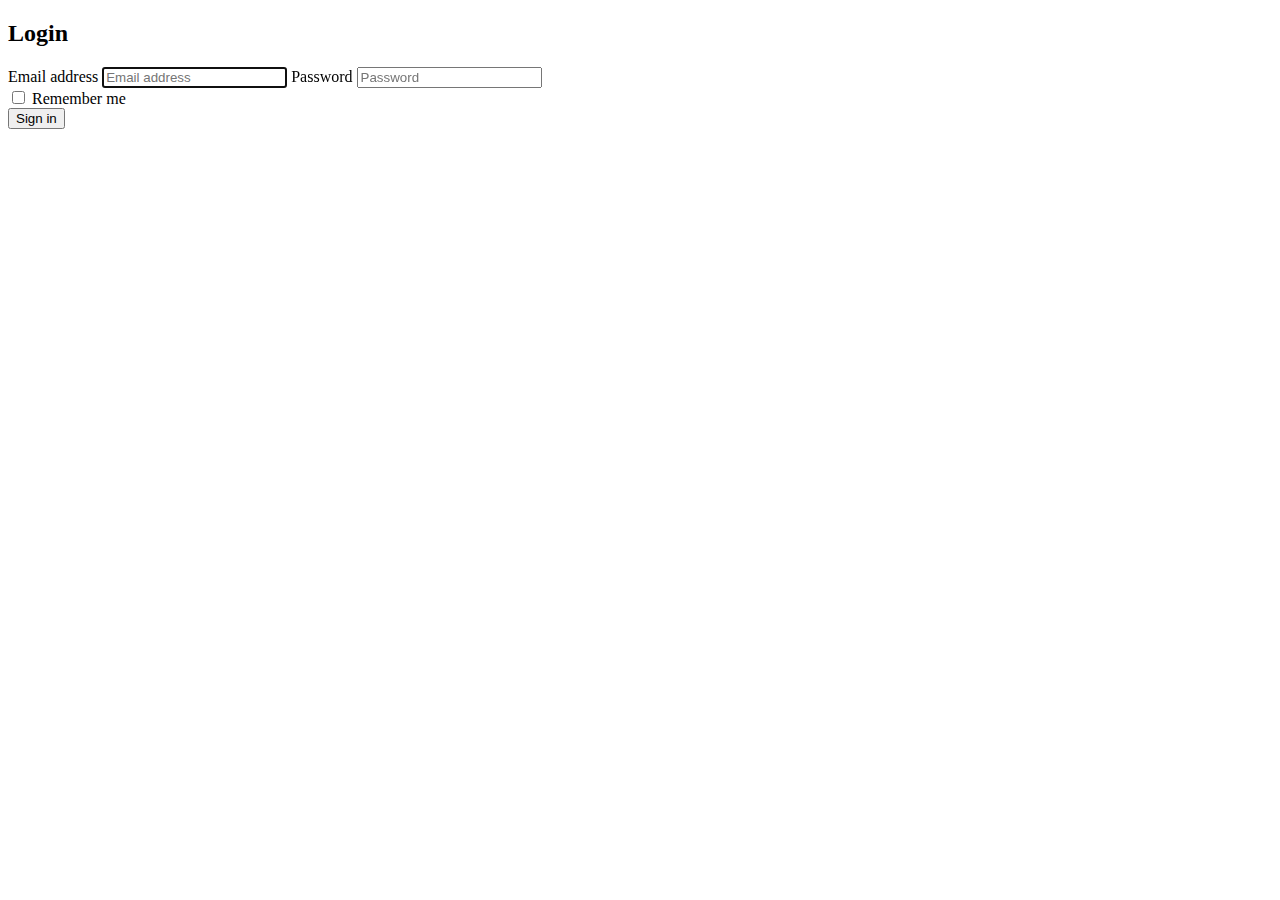
<file: nice-bbs-web/target/classes/templates/login/index.html>
<!DOCTYPE html>
<html lang="en"
      xmlns="http://www.w3.org/1999/xhtml"
      xmlns:th="http://www.thymeleaf.org">
<head>
    <meta charset="UTF-8">
    <title>登录页面</title>
    <link rel="stylesheet" th:href="@{/css/bootstrap.min.css}">
    <link rel="stylesheet" th:href="@{/css/loginAndRegister/input.css}">
    <link rel="stylesheet" th:href="@{/css/loginAndRegister/form.css}">
    <script rel="script" type="javascript" th:src="@{/js/jquery-3.4.1.min.js}" ></script>
    <script rel="script" type="javascript" th:src="@{/js/bootstrap.min.js}" ></script>
</head>
<body>
<div class="container">
    <form class="form-signin">
        <h2 class="form-signin-heading">Login</h2>
        <label for="inputEmail" class="sr-only">Email address</label>
        <input type="email" id="inputEmail" class="form-control" placeholder="Email address" required autofocus>
        <label for="inputPassword" class="sr-only">Password</label>
        <input type="password" id="inputPassword" class="form-control" placeholder="Password" required>
        <div class="checkbox">
            <label>
                <input type="checkbox" value="remember-me"> Remember me
            </label>
        </div>
        <button class="btn btn-lg btn-primary btn-block" type="submit">Sign in</button>
    </form>
</div> <!-- /container -->
</body>
</html>
</file>
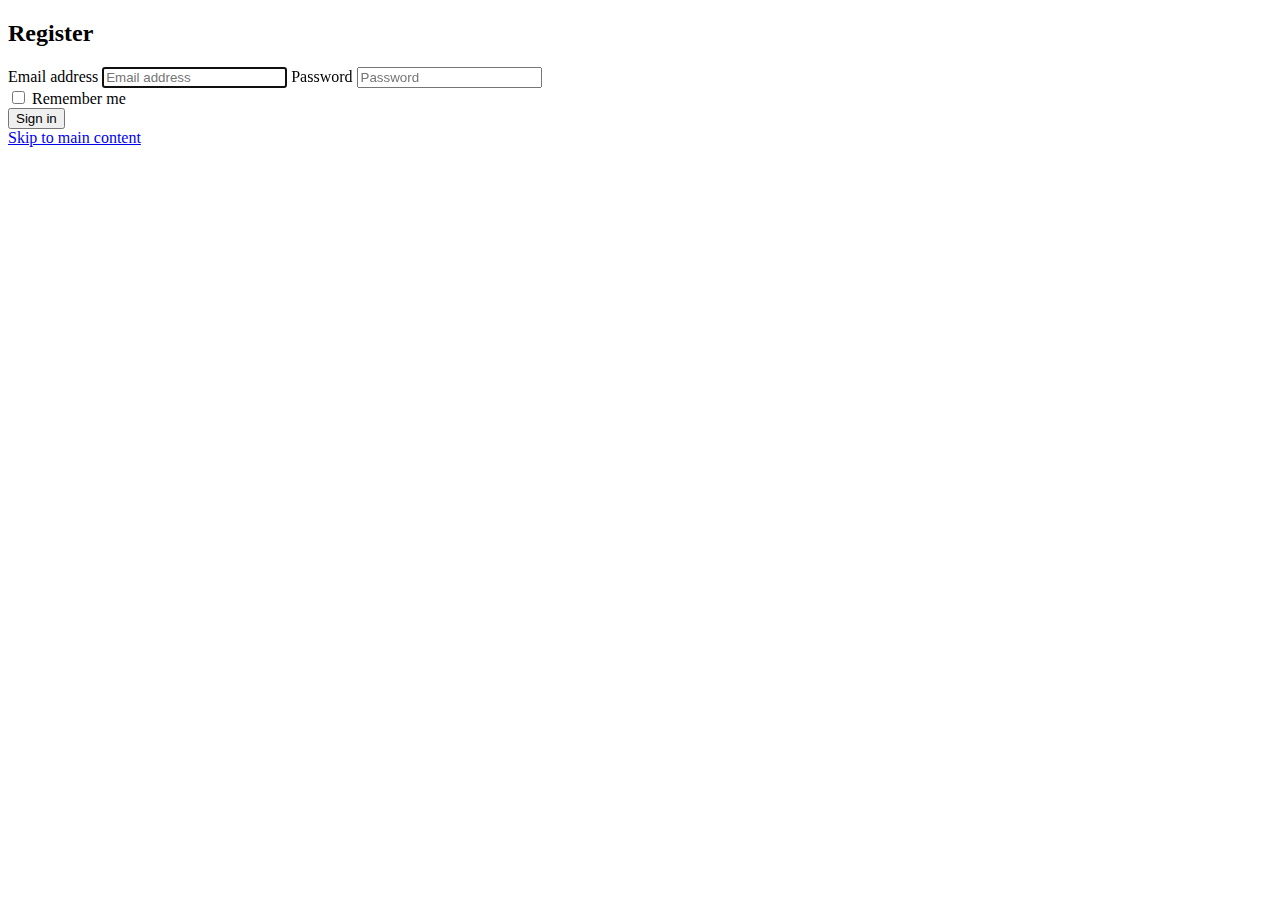
<file: nice-bbs-web/target/classes/templates/register/index.html>
<!DOCTYPE html>
<html lang="en"
      xmlns="http://www.w3.org/1999/xhtml"
      xmlns:th="http://www.thymeleaf.org">
<head>
    <meta charset="UTF-8">
    <title>注册页面</title>
    <link rel="stylesheet" th:href="@{/css/bootstrap.min.css}">
    <link rel="stylesheet" th:href="@{/css/loginAndRegister/input.css}">
    <link rel="stylesheet" th:href="@{/css/loginAndRegister/form.css}">
    <script rel="script" type="javascript" th:src="@{/js/jquery-3.4.1.min.js}" ></script>
    <script rel="script" type="javascript" th:src="@{/js/bootstrap.min.js}" ></script>
</head>
<body>
<div class="container">
    <form class="form-signin">
        <h2 class="form-signin-heading">Register</h2>
        <label for="inputEmail" class="sr-only">Email address</label>
        <input type="email" id="inputEmail" class="form-control" placeholder="Email address" required autofocus>
        <label for="inputPassword" class="sr-only">Password</label>
        <input type="password" id="inputPassword" class="form-control" placeholder="Password" required>
        <div class="checkbox">
            <label>
                <input type="checkbox" value="remember-me"> Remember me
            </label>
        </div>
        <button class="btn btn-lg btn-primary btn-block" type="submit">Sign in</button>
    </form>
</div> <!-- /container -->
<a class="sr-only sr-only-focusable" href="#content">Skip to main content</a>
</body>
</html>
</file>
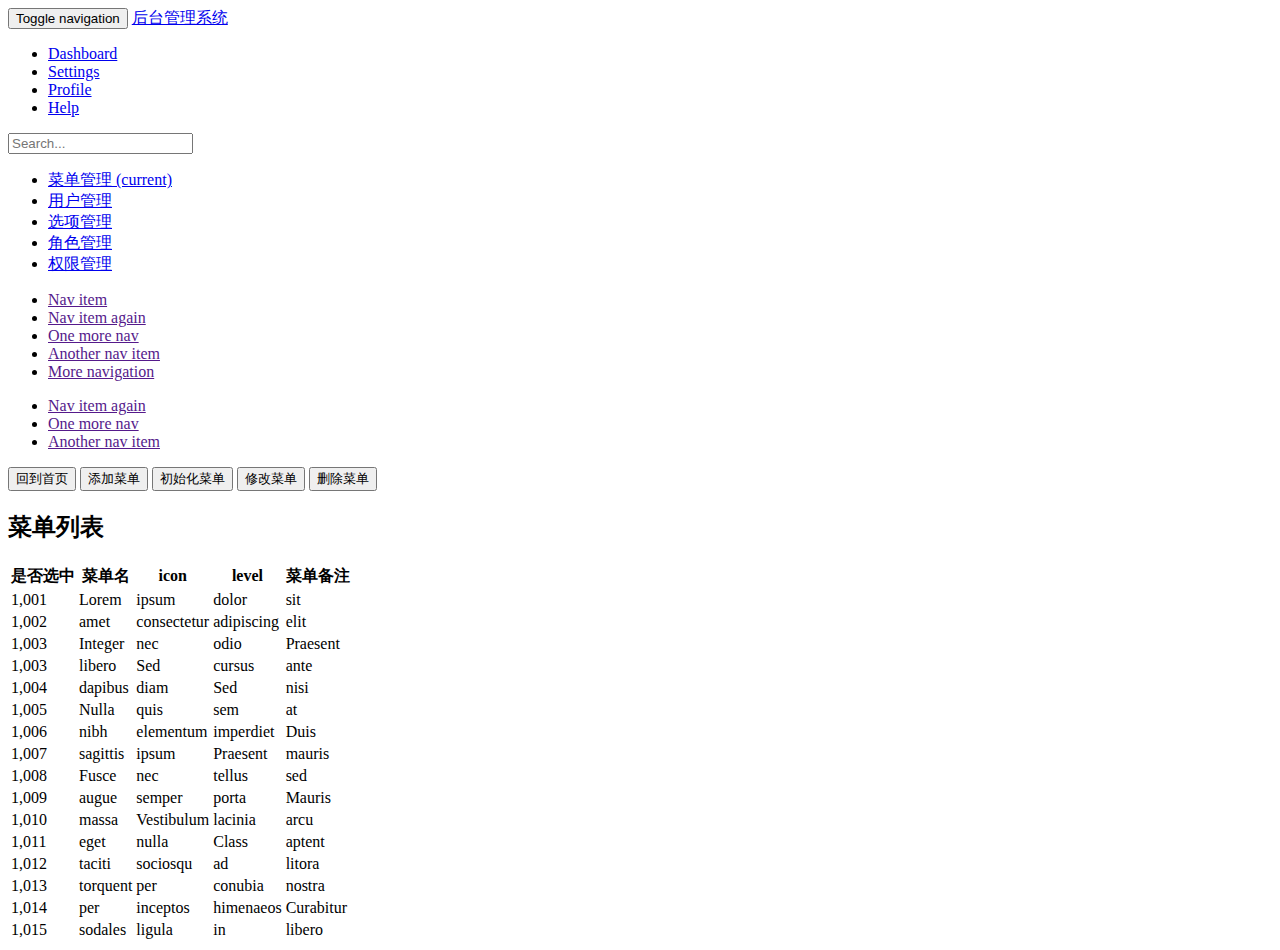
<file: nice-bbs-web/target/classes/templates/shiro/default.html>
<!DOCTYPE html>
<html lang="en"
      xmlns="http://www.w3.org/1999/xhtml"
      xmlns:th="http://www.thymeleaf.org">
<head>
    <meta charset="UTF-8">
    <title>后台管理系统</title>
    <link rel="stylesheet" th:href="@{/css/bootstrap.min.css}">
    <link rel="stylesheet" th:href="@{/css/dashboard/dashboard.css}">
</head>
<body>
<nav class="navbar navbar-inverse navbar-fixed-top">
    <div class="container-fluid">
        <div class="navbar-header">
            <button type="button" class="navbar-toggle collapsed" data-toggle="collapse" data-target="#navbar" aria-expanded="false" aria-controls="navbar">
                <span class="sr-only">Toggle navigation</span>
                <span class="icon-bar"></span>
                <span class="icon-bar"></span>
                <span class="icon-bar"></span>
            </button>
            <a class="navbar-brand" href="#">后台管理系统</a>
        </div>
        <div id="navbar" class="navbar-collapse collapse">
            <ul class="nav navbar-nav navbar-right">
                <li><a href="#">Dashboard</a></li>
                <li><a href="#">Settings</a></li>
                <li><a href="#">Profile</a></li>
                <li><a href="#">Help</a></li>
            </ul>
            <form class="navbar-form navbar-right">
                <input type="text" class="form-control" placeholder="Search...">
            </form>
        </div>
    </div>
</nav>

<div class="container-fluid">
    <div class="row">
        <div class="col-sm-3 col-md-2 sidebar">
            <ul class="nav nav-sidebar">
                <li class="active"><a href="#">菜单管理 <span class="sr-only">(current)</span></a></li>
                <li><a href="#">用户管理</a></li>
                <li><a href="#">选项管理</a></li>
                <li><a href="#">角色管理</a></li>
                <li><a href="#">权限管理</a></li>
            </ul>

            <ul class="nav nav-sidebar">
                <li><a href="">Nav item</a></li>
                <li><a href="">Nav item again</a></li>
                <li><a href="">One more nav</a></li>
                <li><a href="">Another nav item</a></li>
                <li><a href="">More navigation</a></li>
            </ul>
            <ul class="nav nav-sidebar">
                <li><a href="">Nav item again</a></li>
                <li><a href="">One more nav</a></li>
                <li><a href="">Another nav item</a></li>
            </ul>
        </div>
        <div class="col-sm-9 col-sm-offset-3 col-md-10 col-md-offset-2 main">
            <!-- Provides extra visual weight and identifies the primary action in a set of buttons -->
            <button type="button" class="btn btn-primary">回到首页</button>

            <!-- Indicates a successful or positive action -->
            <button type="button" class="btn btn-success">添加菜单</button>

            <!-- Contextual button for informational alert messages -->
            <button type="button" class="btn btn-info">初始化菜单</button>

            <!-- Indicates caution should be taken with this action -->
            <button type="button" class="btn btn-warning">修改菜单</button>

            <!-- Indicates a dangerous or potentially negative action -->
            <button type="button" class="btn btn-danger">删除菜单</button>

            <!-- Deemphasize a button by making it look like a link while maintaining button behavior -->
<!--            <button type="button" class="btn btn-link">（链接）Link</button>-->


            <h2 class="sub-header">菜单列表</h2>
            <div class="table-responsive">
                <table class="table table-striped">
                    <thead>
                    <tr>
                        <th>是否选中</th>
                        <th>菜单名</th>
                        <th>icon</th>
                        <th>level</th>
                        <th>菜单备注</th>
                    </tr>
                    </thead>
                    <tbody>
                    <tr>
                        <td>1,001</td>
                        <td>Lorem</td>
                        <td>ipsum</td>
                        <td>dolor</td>
                        <td>sit</td>
                    </tr>
                    <tr>
                        <td>1,002</td>
                        <td>amet</td>
                        <td>consectetur</td>
                        <td>adipiscing</td>
                        <td>elit</td>
                    </tr>
                    <tr>
                        <td>1,003</td>
                        <td>Integer</td>
                        <td>nec</td>
                        <td>odio</td>
                        <td>Praesent</td>
                    </tr>
                    <tr>
                        <td>1,003</td>
                        <td>libero</td>
                        <td>Sed</td>
                        <td>cursus</td>
                        <td>ante</td>
                    </tr>
                    <tr>
                        <td>1,004</td>
                        <td>dapibus</td>
                        <td>diam</td>
                        <td>Sed</td>
                        <td>nisi</td>
                    </tr>
                    <tr>
                        <td>1,005</td>
                        <td>Nulla</td>
                        <td>quis</td>
                        <td>sem</td>
                        <td>at</td>
                    </tr>
                    <tr>
                        <td>1,006</td>
                        <td>nibh</td>
                        <td>elementum</td>
                        <td>imperdiet</td>
                        <td>Duis</td>
                    </tr>
                    <tr>
                        <td>1,007</td>
                        <td>sagittis</td>
                        <td>ipsum</td>
                        <td>Praesent</td>
                        <td>mauris</td>
                    </tr>
                    <tr>
                        <td>1,008</td>
                        <td>Fusce</td>
                        <td>nec</td>
                        <td>tellus</td>
                        <td>sed</td>
                    </tr>
                    <tr>
                        <td>1,009</td>
                        <td>augue</td>
                        <td>semper</td>
                        <td>porta</td>
                        <td>Mauris</td>
                    </tr>
                    <tr>
                        <td>1,010</td>
                        <td>massa</td>
                        <td>Vestibulum</td>
                        <td>lacinia</td>
                        <td>arcu</td>
                    </tr>
                    <tr>
                        <td>1,011</td>
                        <td>eget</td>
                        <td>nulla</td>
                        <td>Class</td>
                        <td>aptent</td>
                    </tr>
                    <tr>
                        <td>1,012</td>
                        <td>taciti</td>
                        <td>sociosqu</td>
                        <td>ad</td>
                        <td>litora</td>
                    </tr>
                    <tr>
                        <td>1,013</td>
                        <td>torquent</td>
                        <td>per</td>
                        <td>conubia</td>
                        <td>nostra</td>
                    </tr>
                    <tr>
                        <td>1,014</td>
                        <td>per</td>
                        <td>inceptos</td>
                        <td>himenaeos</td>
                        <td>Curabitur</td>
                    </tr>
                    <tr>
                        <td>1,015</td>
                        <td>sodales</td>
                        <td>ligula</td>
                        <td>in</td>
                        <td>libero</td>
                    </tr>
                    </tbody>
                </table>
            </div>
        </div>
    </div>
</div>
<script rel="script" type="javascript" th:src="@{/js/jquery-3.4.1.min.js}"></script>
<script rel="script" type="javascript" th:src="@{/js/bootstrap.min.js}"></script>
<!--<script rel="script" type="javascript" th:src="@{/js/vendor/holder.min.js}"></script>-->
</body>
</html>
</file>
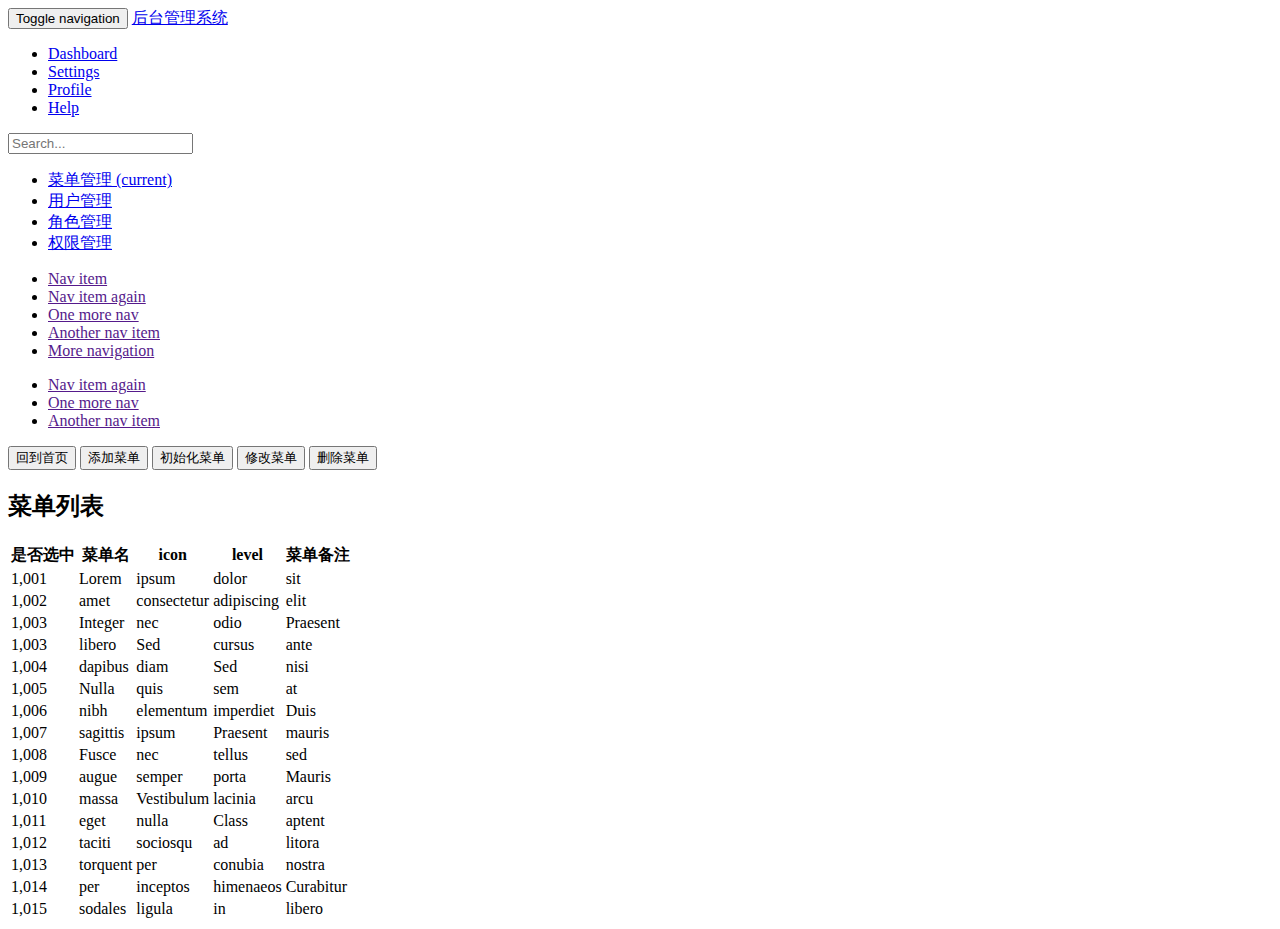
<file: nice-bbs-web/src/main/resources/templates/shiro/default.html>
<!DOCTYPE html>
<html lang="en"
      xmlns="http://www.w3.org/1999/xhtml"
      xmlns:th="http://www.thymeleaf.org">
<head>
    <meta charset="UTF-8">
    <title>后台管理系统</title>
    <link rel="stylesheet" th:href="@{/css/bootstrap.min.css}">
    <link rel="stylesheet" th:href="@{/css/dashboard/dashboard.css}">
</head>
<body>
<nav class="navbar navbar-inverse navbar-fixed-top">
    <div class="container-fluid">
        <div class="navbar-header">
            <button type="button" class="navbar-toggle collapsed" data-toggle="collapse" data-target="#navbar" aria-expanded="false" aria-controls="navbar">
                <span class="sr-only">Toggle navigation</span>
                <span class="icon-bar"></span>
                <span class="icon-bar"></span>
                <span class="icon-bar"></span>
            </button>
            <a class="navbar-brand" href="#">后台管理系统</a>
        </div>
        <div id="navbar" class="navbar-collapse collapse">
            <ul class="nav navbar-nav navbar-right">
                <li><a href="#">Dashboard</a></li>
                <li><a href="#">Settings</a></li>
                <li><a href="#">Profile</a></li>
                <li><a href="#">Help</a></li>
            </ul>
            <form class="navbar-form navbar-right">
                <input type="text" class="form-control" placeholder="Search...">
            </form>
        </div>
    </div>
</nav>

<div class="container-fluid">
    <div class="row">
        <div class="col-sm-3 col-md-2 sidebar">
            <ul class="nav nav-sidebar">
                <li class="active"><a href="#">菜单管理 <span class="sr-only">(current)</span></a></li>
                <li><a href="#">用户管理</a></li>
                <li><a href="#">角色管理</a></li>
                <li><a href="#">权限管理</a></li>
            </ul>

            <ul class="nav nav-sidebar">
                <li><a href="">Nav item</a></li>
                <li><a href="">Nav item again</a></li>
                <li><a href="">One more nav</a></li>
                <li><a href="">Another nav item</a></li>
                <li><a href="">More navigation</a></li>
            </ul>
            <ul class="nav nav-sidebar">
                <li><a href="">Nav item again</a></li>
                <li><a href="">One more nav</a></li>
                <li><a href="">Another nav item</a></li>
            </ul>
        </div>
        <div class="col-sm-9 col-sm-offset-3 col-md-10 col-md-offset-2 main">
            <!-- Provides extra visual weight and identifies the primary action in a set of buttons -->
            <button type="button" class="btn btn-primary">回到首页</button>

            <!-- Indicates a successful or positive action -->
            <button type="button" class="btn btn-success">添加菜单</button>

            <!-- Contextual button for informational alert messages -->
            <button type="button" class="btn btn-info">初始化菜单</button>

            <!-- Indicates caution should be taken with this action -->
            <button type="button" class="btn btn-warning">修改菜单</button>

            <!-- Indicates a dangerous or potentially negative action -->
            <button type="button" class="btn btn-danger">删除菜单</button>

            <!-- Deemphasize a button by making it look like a link while maintaining button behavior -->
<!--            <button type="button" class="btn btn-link">（链接）Link</button>-->


            <h2 class="sub-header">菜单列表</h2>
            <div class="table-responsive">
                <table class="table table-striped">
                    <thead>
                    <tr>
                        <th>是否选中</th>
                        <th>菜单名</th>
                        <th>icon</th>
                        <th>level</th>
                        <th>菜单备注</th>
                    </tr>
                    </thead>
                    <tbody>
                    <tr>
                        <td>1,001</td>
                        <td>Lorem</td>
                        <td>ipsum</td>
                        <td>dolor</td>
                        <td>sit</td>
                    </tr>
                    <tr>
                        <td>1,002</td>
                        <td>amet</td>
                        <td>consectetur</td>
                        <td>adipiscing</td>
                        <td>elit</td>
                    </tr>
                    <tr>
                        <td>1,003</td>
                        <td>Integer</td>
                        <td>nec</td>
                        <td>odio</td>
                        <td>Praesent</td>
                    </tr>
                    <tr>
                        <td>1,003</td>
                        <td>libero</td>
                        <td>Sed</td>
                        <td>cursus</td>
                        <td>ante</td>
                    </tr>
                    <tr>
                        <td>1,004</td>
                        <td>dapibus</td>
                        <td>diam</td>
                        <td>Sed</td>
                        <td>nisi</td>
                    </tr>
                    <tr>
                        <td>1,005</td>
                        <td>Nulla</td>
                        <td>quis</td>
                        <td>sem</td>
                        <td>at</td>
                    </tr>
                    <tr>
                        <td>1,006</td>
                        <td>nibh</td>
                        <td>elementum</td>
                        <td>imperdiet</td>
                        <td>Duis</td>
                    </tr>
                    <tr>
                        <td>1,007</td>
                        <td>sagittis</td>
                        <td>ipsum</td>
                        <td>Praesent</td>
                        <td>mauris</td>
                    </tr>
                    <tr>
                        <td>1,008</td>
                        <td>Fusce</td>
                        <td>nec</td>
                        <td>tellus</td>
                        <td>sed</td>
                    </tr>
                    <tr>
                        <td>1,009</td>
                        <td>augue</td>
                        <td>semper</td>
                        <td>porta</td>
                        <td>Mauris</td>
                    </tr>
                    <tr>
                        <td>1,010</td>
                        <td>massa</td>
                        <td>Vestibulum</td>
                        <td>lacinia</td>
                        <td>arcu</td>
                    </tr>
                    <tr>
                        <td>1,011</td>
                        <td>eget</td>
                        <td>nulla</td>
                        <td>Class</td>
                        <td>aptent</td>
                    </tr>
                    <tr>
                        <td>1,012</td>
                        <td>taciti</td>
                        <td>sociosqu</td>
                        <td>ad</td>
                        <td>litora</td>
                    </tr>
                    <tr>
                        <td>1,013</td>
                        <td>torquent</td>
                        <td>per</td>
                        <td>conubia</td>
                        <td>nostra</td>
                    </tr>
                    <tr>
                        <td>1,014</td>
                        <td>per</td>
                        <td>inceptos</td>
                        <td>himenaeos</td>
                        <td>Curabitur</td>
                    </tr>
                    <tr>
                        <td>1,015</td>
                        <td>sodales</td>
                        <td>ligula</td>
                        <td>in</td>
                        <td>libero</td>
                    </tr>
                    </tbody>
                </table>
            </div>
        </div>
    </div>
</div>
<script rel="script" type="javascript" th:src="@{/js/jquery-3.4.1.min.js}"></script>
<script rel="script" type="javascript" th:src="@{/js/bootstrap.min.js}"></script>
<!--<script rel="script" type="javascript" th:src="@{/js/vendor/holder.min.js}"></script>-->
</body>
</html>
</file>
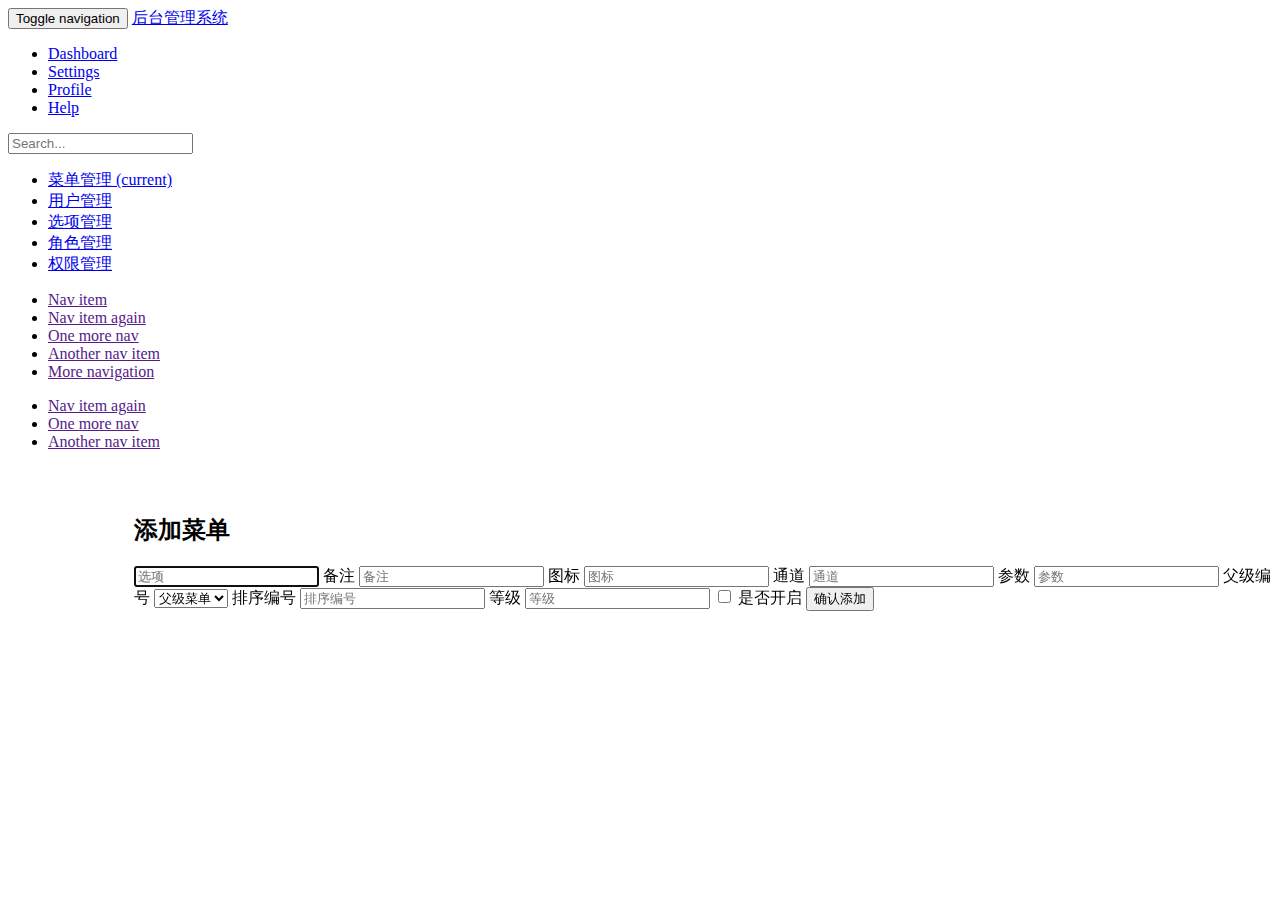
<file: nice-bbs-web/target/classes/templates/shiro/menu/add.html>
<!DOCTYPE html>
<html lang="en"
      xmlns="http://www.w3.org/1999/xhtml"
      xmlns:th="http://www.thymeleaf.org">
<head>
    <meta charset="UTF-8">
    <title>后台管理系统</title>
    <link rel="stylesheet" th:href="@{/css/bootstrap.min.css}">
    <link rel="stylesheet" th:href="@{/css/dashboard/dashboard.css}">
    <link rel="stylesheet" th:href="@{/css/loginAndRegister/form.css}">
    <link rel="stylesheet" th:href="@{/css/loginAndRegister/input.css}">
    <link rel="stylesheet" th:href="@{/css/dashboard/dashboard.css}">
    <style type="text/css">
        .container{
            margin-left: 10%;
            margin-top: 5%;
        }
    </style>
</head>
<body>
<nav class="navbar navbar-inverse navbar-fixed-top">
    <div class="container-fluid">
        <div class="navbar-header">
            <button type="button" class="navbar-toggle collapsed" data-toggle="collapse" data-target="#navbar" aria-expanded="false" aria-controls="navbar">
                <span class="sr-only">Toggle navigation</span>
                <span class="icon-bar"></span>
                <span class="icon-bar"></span>
                <span class="icon-bar"></span>
            </button>
            <a class="navbar-brand" href="#">后台管理系统</a>
        </div>
        <div id="navbar" class="navbar-collapse collapse">
            <ul class="nav navbar-nav navbar-right">
                <li><a href="#">Dashboard</a></li>
                <li><a href="#">Settings</a></li>
                <li><a href="#">Profile</a></li>
                <li><a href="#">Help</a></li>
            </ul>
            <form class="navbar-form navbar-right">
                <input type="text" class="form-control" placeholder="Search...">
            </form>
        </div>
    </div>
</nav>

<div class="container-fluid">
    <div class="row">
        <div class="col-sm-3 col-md-2 sidebar">
            <ul class="nav nav-sidebar">
                <li class="active"><a href="#">菜单管理 <span class="sr-only">(current)</span></a></li>
                <li><a href="#">用户管理</a></li>
                <li><a href="#">选项管理</a></li>
                <li><a href="#">角色管理</a></li>
                <li><a href="#">权限管理</a></li>
            </ul>

            <ul class="nav nav-sidebar">
                <li><a href="">Nav item</a></li>
                <li><a href="">Nav item again</a></li>
                <li><a href="">One more nav</a></li>
                <li><a href="">Another nav item</a></li>
                <li><a href="">More navigation</a></li>
            </ul>
            <ul class="nav nav-sidebar">
                <li><a href="">Nav item again</a></li>
                <li><a href="">One more nav</a></li>
                <li><a href="">Another nav item</a></li>
            </ul>
        </div>
        <div class="col-sm-9 col-sm-offset-3 col-md-10 col-md-offset-2 main">
            <div class="container">
                <form class="form-signin">
                    <h2 class="form-signin-heading">添加菜单</h2>
<!--                    <label for="menu_name" class="form-control"></label>-->
                    <input type="text" id="menu_name" class="form-control" placeholder="选项" required autofocus>
                    <label for="remark" class="sr-only">备注</label>
                    <input type="text" id="remark" class="form-control" placeholder="备注" required>
                    <label for="icon" class="sr-only">图标</label>
                    <input type="text" id="icon" class="form-control" placeholder="图标" required>
                    <label for="channel" class="sr-only">通道</label>
                    <input type="text" id="channel" class="form-control" placeholder="通道" required>
                    <label for="param" class="sr-only">参数</label>
                    <input type="text" id="param" class="form-control" placeholder="参数" required>
                    <label for="pater_id" class="sr-only">父级编号</label>
<!--                    <input type="text" id="pater_id" class="form-control" placeholder="父级编号" required>-->
                    <select id="pater_id" class="form-control">
                        <option>父级菜单</option>
                    </select>
                    <label for="ordno" class="sr-only">排序编号</label>
                    <input type="text" id="ordno" class="form-control" placeholder="排序编号" required>
                    <label for="n_level" class="sr-only">等级</label>
                    <input type="text" id="n_level" class="form-control" placeholder="等级" required>
<!--                    <label for="display" class="sr-only">是否显示</label>-->
                    <input type="checkbox" id="locked"  > 是否开启
                    <button class="btn btn-lg btn-primary btn-block" type="submit" id="real-add-btn">确认添加</button>
                </form>
            </div> <!-- /container -->
        </div>
    </div>
</div>
<!--    <div class="add-box"></div>-->
<script   th:src="@{/js/jquery-3.4.1.min.js}" ></script>
<script   th:src="@{/js/bootstrap.min.js}" ></script>
    <script >
      //  alert(1)
        $('#real-add-btn').click(function () {
       //     alert(1);
           alert($('#remark').text())
        })
    </script>
</body>
</html>
</file>
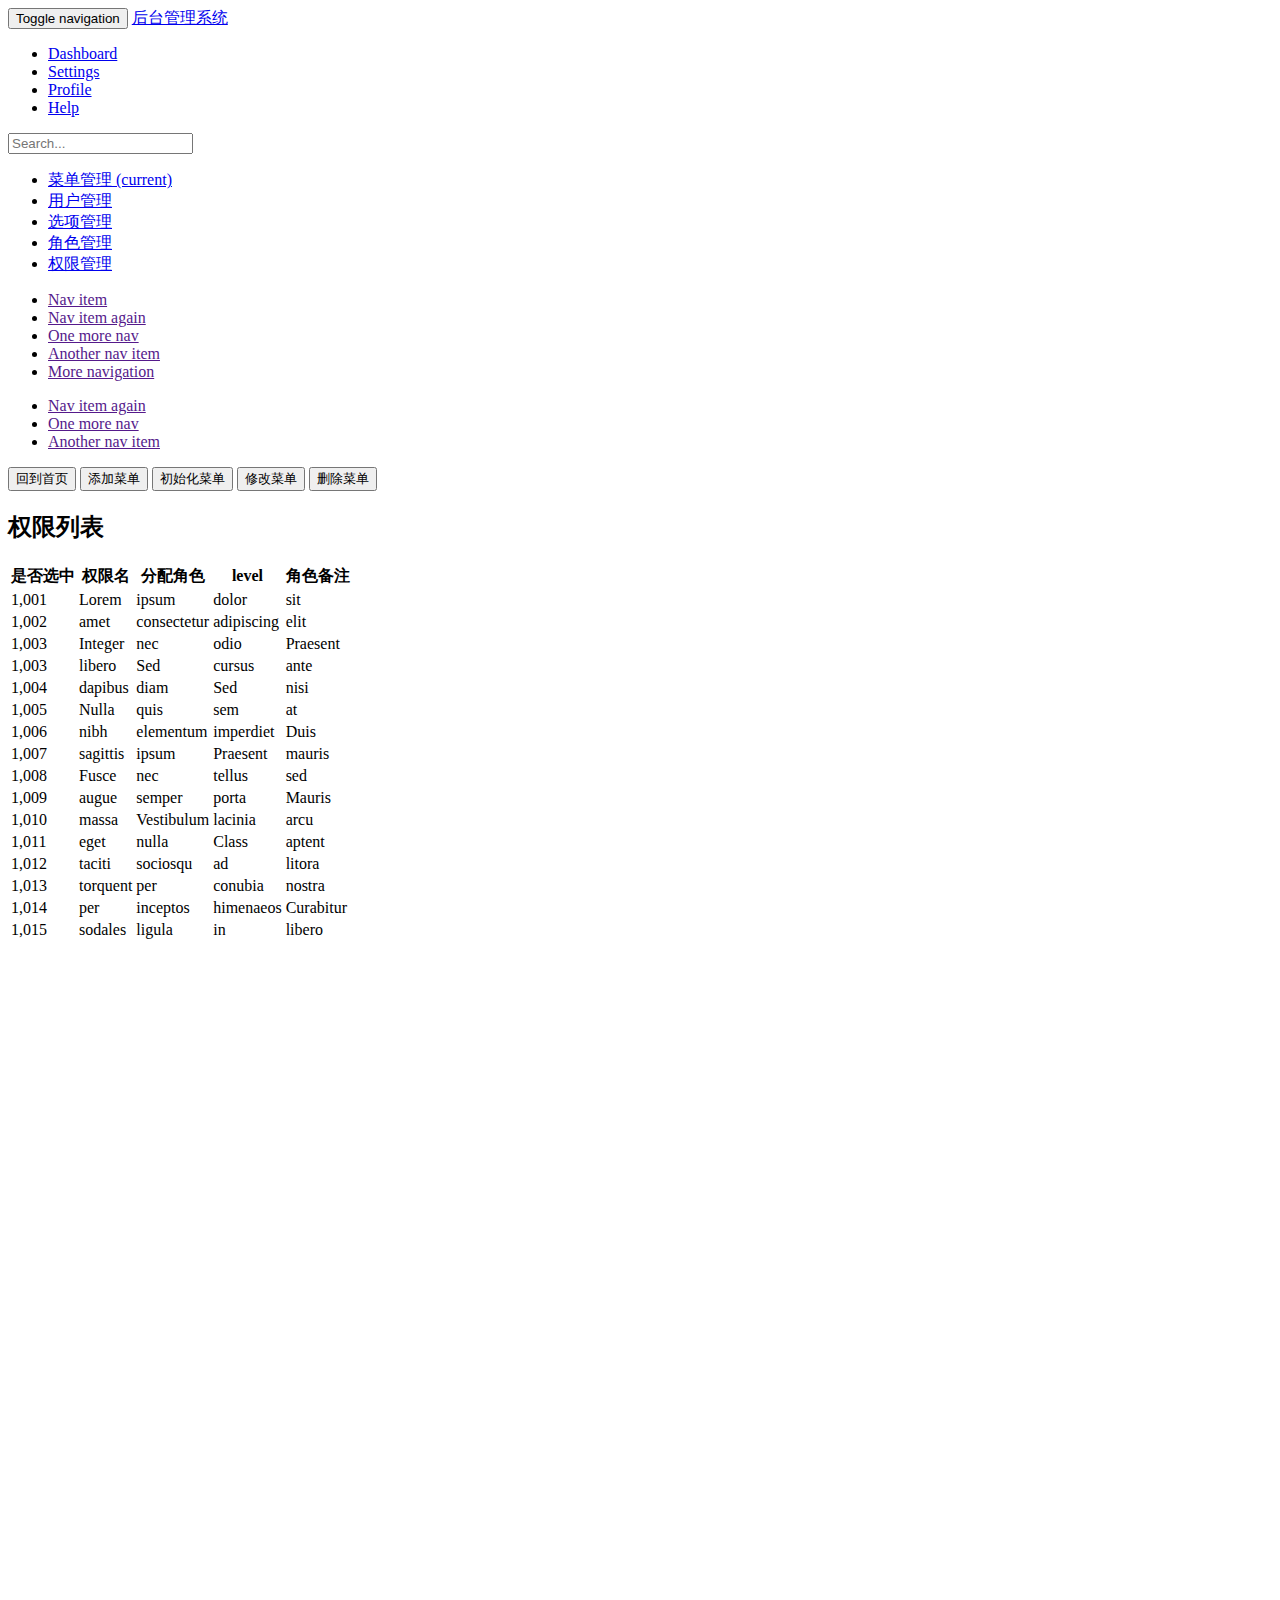
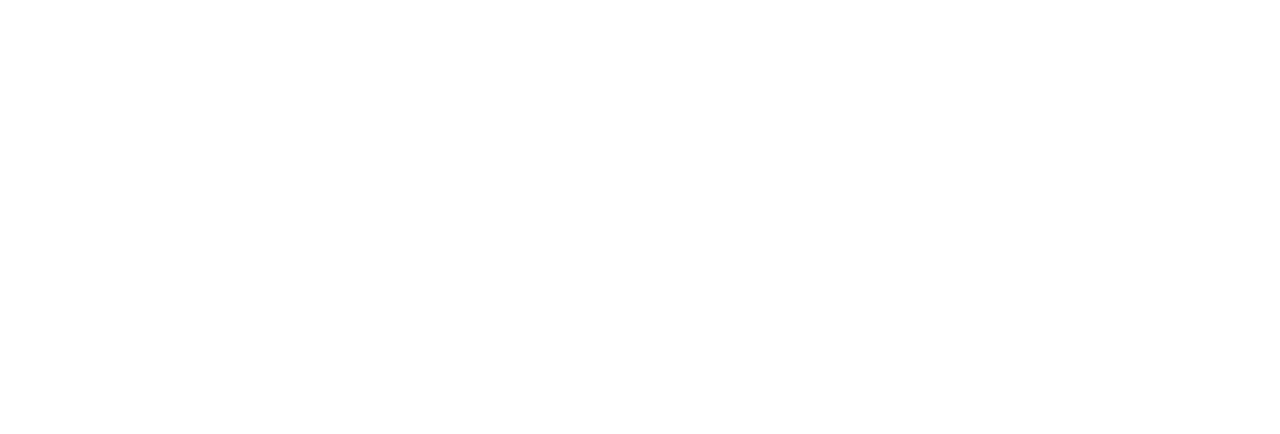
<file: nice-bbs-web/target/classes/templates/shiro/menu/list.html>
<!DOCTYPE html>
<html lang="en"
      xmlns="http://www.w3.org/1999/xhtml"
      xmlns:th="http://www.thymeleaf.org">
<head>
    <meta charset="UTF-8">
    <title>后台管理系统</title>
    <link rel="stylesheet" th:href="@{/css/bootstrap.min.css}">
    <link rel="stylesheet" th:href="@{/css/dashboard/dashboard.css}">
    <style type="text/css">
        .add-box{
            position: absolute;
            margin-top: 15%;
            margin-left: 5%;
            width: 100%;
            height: 100%;
        }
    </style>
</head>
<body>
<nav class="navbar navbar-inverse navbar-fixed-top">
    <div class="container-fluid">
        <div class="navbar-header">
            <button type="button" class="navbar-toggle collapsed" data-toggle="collapse" data-target="#navbar" aria-expanded="false" aria-controls="navbar">
                <span class="sr-only">Toggle navigation</span>
                <span class="icon-bar"></span>
                <span class="icon-bar"></span>
                <span class="icon-bar"></span>
            </button>
            <a class="navbar-brand" href="#">后台管理系统</a>
        </div>
        <div id="navbar" class="navbar-collapse collapse">
            <ul class="nav navbar-nav navbar-right">
                <li><a href="#">Dashboard</a></li>
                <li><a href="#">Settings</a></li>
                <li><a href="#">Profile</a></li>
                <li><a href="#">Help</a></li>
            </ul>
            <form class="navbar-form navbar-right">
                <input type="text" class="form-control" placeholder="Search...">
            </form>
        </div>
    </div>
</nav>

<div class="container-fluid">
    <div class="row">
        <div class="col-sm-3 col-md-2 sidebar">
            <ul class="nav nav-sidebar">
                <li class="active"><a href="#">菜单管理 <span class="sr-only">(current)</span></a></li>
                <li><a href="#">用户管理</a></li>
                <li><a href="#">选项管理</a></li>
                <li><a href="#">角色管理</a></li>
                <li><a href="#">权限管理</a></li>
            </ul>

            <ul class="nav nav-sidebar">
                <li><a href="">Nav item</a></li>
                <li><a href="">Nav item again</a></li>
                <li><a href="">One more nav</a></li>
                <li><a href="">Another nav item</a></li>
                <li><a href="">More navigation</a></li>
            </ul>
            <ul class="nav nav-sidebar">
                <li><a href="">Nav item again</a></li>
                <li><a href="">One more nav</a></li>
                <li><a href="">Another nav item</a></li>
            </ul>
        </div>
        <div class="col-sm-9 col-sm-offset-3 col-md-10 col-md-offset-2 main">
            <!-- Provides extra visual weight and identifies the primary action in a set of buttons -->
            <button type="button" class="btn btn-primary">回到首页</button>

            <!-- Indicates a successful or positive action -->
            <button type="button" class="btn btn-success">添加菜单</button>

            <!-- Contextual button for informational alert messages -->
            <button type="button" class="btn btn-info">初始化菜单</button>

            <!-- Indicates caution should be taken with this action -->
            <button type="button" class="btn btn-warning">修改菜单</button>

            <!-- Indicates a dangerous or potentially negative action -->
            <button type="button" class="btn btn-danger">删除菜单</button>

            <!-- Deemphasize a button by making it look like a link while maintaining button behavior -->
<!--            <button type="button" class="btn btn-link">（链接）Link</button>-->


            <h2 class="sub-header">权限列表</h2>
            <div class="table-responsive">
                <table class="table table-striped">
                    <thead>
                    <tr>
                        <th>是否选中</th>
                        <th>权限名</th>
                        <th>分配角色</th>
                        <th>level</th>
                        <th>角色备注</th>
                    </tr>
                    </thead>
                    <tbody>
                    <tr>
                        <td>1,001</td>
                        <td>Lorem</td>
                        <td>ipsum</td>
                        <td>dolor</td>
                        <td>sit</td>
                    </tr>
                    <tr>
                        <td>1,002</td>
                        <td>amet</td>
                        <td>consectetur</td>
                        <td>adipiscing</td>
                        <td>elit</td>
                    </tr>
                    <tr>
                        <td>1,003</td>
                        <td>Integer</td>
                        <td>nec</td>
                        <td>odio</td>
                        <td>Praesent</td>
                    </tr>
                    <tr>
                        <td>1,003</td>
                        <td>libero</td>
                        <td>Sed</td>
                        <td>cursus</td>
                        <td>ante</td>
                    </tr>
                    <tr>
                        <td>1,004</td>
                        <td>dapibus</td>
                        <td>diam</td>
                        <td>Sed</td>
                        <td>nisi</td>
                    </tr>
                    <tr>
                        <td>1,005</td>
                        <td>Nulla</td>
                        <td>quis</td>
                        <td>sem</td>
                        <td>at</td>
                    </tr>
                    <tr>
                        <td>1,006</td>
                        <td>nibh</td>
                        <td>elementum</td>
                        <td>imperdiet</td>
                        <td>Duis</td>
                    </tr>
                    <tr>
                        <td>1,007</td>
                        <td>sagittis</td>
                        <td>ipsum</td>
                        <td>Praesent</td>
                        <td>mauris</td>
                    </tr>
                    <tr>
                        <td>1,008</td>
                        <td>Fusce</td>
                        <td>nec</td>
                        <td>tellus</td>
                        <td>sed</td>
                    </tr>
                    <tr>
                        <td>1,009</td>
                        <td>augue</td>
                        <td>semper</td>
                        <td>porta</td>
                        <td>Mauris</td>
                    </tr>
                    <tr>
                        <td>1,010</td>
                        <td>massa</td>
                        <td>Vestibulum</td>
                        <td>lacinia</td>
                        <td>arcu</td>
                    </tr>
                    <tr>
                        <td>1,011</td>
                        <td>eget</td>
                        <td>nulla</td>
                        <td>Class</td>
                        <td>aptent</td>
                    </tr>
                    <tr>
                        <td>1,012</td>
                        <td>taciti</td>
                        <td>sociosqu</td>
                        <td>ad</td>
                        <td>litora</td>
                    </tr>
                    <tr>
                        <td>1,013</td>
                        <td>torquent</td>
                        <td>per</td>
                        <td>conubia</td>
                        <td>nostra</td>
                    </tr>
                    <tr>
                        <td>1,014</td>
                        <td>per</td>
                        <td>inceptos</td>
                        <td>himenaeos</td>
                        <td>Curabitur</td>
                    </tr>
                    <tr>
                        <td>1,015</td>
                        <td>sodales</td>
                        <td>ligula</td>
                        <td>in</td>
                        <td>libero</td>
                    </tr>
                    </tbody>
                </table>
            </div>
        </div>
    </div>
</div>
    <div class="add-box"></div>
<script   th:src="@{/js/jquery-3.4.1.min.js}"></script>
<script   th:src="@{/js/bootstrap.min.js}"></script>
<!--<script rel="script" type="javascript" th:src="@{/js/vendor/holder.min.js}"></script>-->
    <script  >
        // $('.add-box').load('list/add')
    </script>
</body>
</html>
</file>
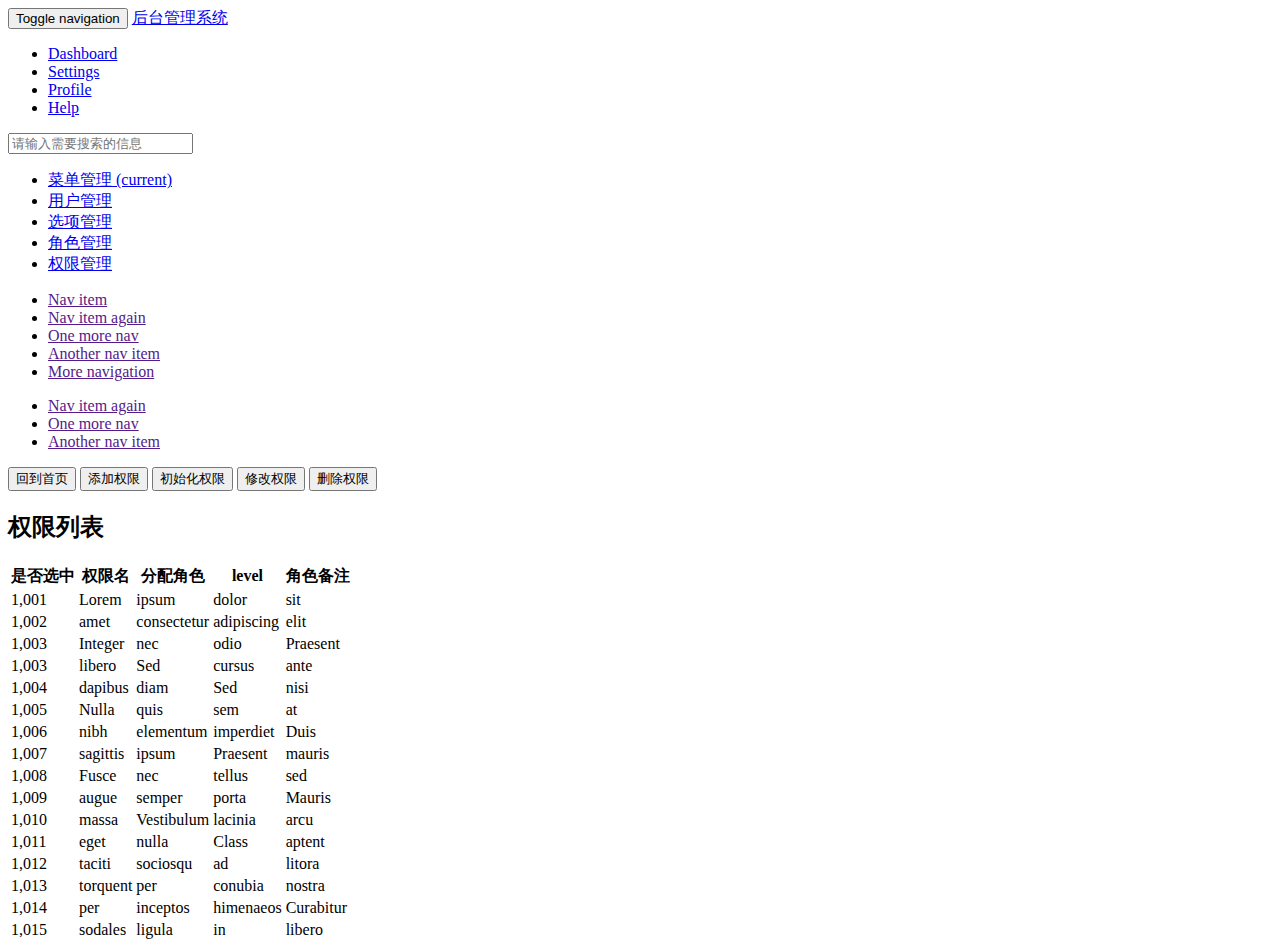
<file: nice-bbs-web/target/classes/templates/shiro/operate/list.html>
<!DOCTYPE html>
<html lang="en"
      xmlns="http://www.w3.org/1999/xhtml"
      xmlns:th="http://www.thymeleaf.org">
<head>
    <meta charset="UTF-8">
    <title>后台管理系统</title>
    <link rel="stylesheet" th:href="@{/css/bootstrap.min.css}">
    <link rel="stylesheet" th:href="@{/css/dashboard/dashboard.css}">
</head>
<body>
<nav class="navbar navbar-inverse navbar-fixed-top">
    <div class="container-fluid">
        <div class="navbar-header">
            <button type="button" class="navbar-toggle collapsed" data-toggle="collapse" data-target="#navbar" aria-expanded="false" aria-controls="navbar">
                <span class="sr-only">Toggle navigation</span>
                <span class="icon-bar"></span>
                <span class="icon-bar"></span>
                <span class="icon-bar"></span>
            </button>
            <a class="navbar-brand" href="#">后台管理系统</a>
        </div>
        <div id="navbar" class="navbar-collapse collapse">
            <ul class="nav navbar-nav navbar-right">
                <li><a href="#">Dashboard</a></li>
                <li><a href="#">Settings</a></li>
                <li><a href="#">Profile</a></li>
                <li><a href="#">Help</a></li>
            </ul>
            <form class="navbar-form navbar-right">
                <input type="text" class="form-control" placeholder="请输入需要搜索的信息">
            </form>
        </div>
    </div>
</nav>

<div class="container-fluid">
    <div class="row">
        <div class="col-sm-3 col-md-2 sidebar">
            <ul class="nav nav-sidebar">
                <li><a href="#">菜单管理 <span class="sr-only">(current)</span></a></li>
                <li><a href="#">用户管理</a></li>
                <li><a href="#">选项管理</a></li>
                <li><a href="#">角色管理</a></li>
                <li class="active"><a href="#">权限管理</a></li>
            </ul>

            <ul class="nav nav-sidebar">
                <li><a href="">Nav item</a></li>
                <li><a href="">Nav item again</a></li>
                <li><a href="">One more nav</a></li>
                <li><a href="">Another nav item</a></li>
                <li><a href="">More navigation</a></li>
            </ul>
            <ul class="nav nav-sidebar">
                <li><a href="">Nav item again</a></li>
                <li><a href="">One more nav</a></li>
                <li><a href="">Another nav item</a></li>
            </ul>
        </div>
        <div class="col-sm-9 col-sm-offset-3 col-md-10 col-md-offset-2 main">
            <!-- Provides extra visual weight and identifies the primary action in a set of buttons -->
            <button type="button" class="btn btn-primary">回到首页</button>

            <!-- Indicates a successful or positive action -->
            <button type="button" class="btn btn-success">添加权限</button>

            <!-- Contextual button for informational alert messages -->
            <button type="button" class="btn btn-info">初始化权限</button>

            <!-- Indicates caution should be taken with this action -->
            <button type="button" class="btn btn-warning">修改权限</button>

            <!-- Indicates a dangerous or potentially negative action -->
            <button type="button" class="btn btn-danger">删除权限</button>

            <!-- Deemphasize a button by making it look like a link while maintaining button behavior -->
<!--            <button type="button" class="btn btn-link">（链接）Link</button>-->


            <h2 class="sub-header">权限列表</h2>
            <div class="table-responsive">
                <table class="table table-striped">
                    <thead>
                    <tr>
                        <th>是否选中</th>
                        <th>权限名</th>
                        <th>分配角色</th>
                        <th>level</th>
                        <th>角色备注</th>
                    </tr>
                    </thead>
                    <tbody>
                    <tr>
                        <td>1,001</td>
                        <td>Lorem</td>
                        <td>ipsum</td>
                        <td>dolor</td>
                        <td>sit</td>
                    </tr>
                    <tr>
                        <td>1,002</td>
                        <td>amet</td>
                        <td>consectetur</td>
                        <td>adipiscing</td>
                        <td>elit</td>
                    </tr>
                    <tr>
                        <td>1,003</td>
                        <td>Integer</td>
                        <td>nec</td>
                        <td>odio</td>
                        <td>Praesent</td>
                    </tr>
                    <tr>
                        <td>1,003</td>
                        <td>libero</td>
                        <td>Sed</td>
                        <td>cursus</td>
                        <td>ante</td>
                    </tr>
                    <tr>
                        <td>1,004</td>
                        <td>dapibus</td>
                        <td>diam</td>
                        <td>Sed</td>
                        <td>nisi</td>
                    </tr>
                    <tr>
                        <td>1,005</td>
                        <td>Nulla</td>
                        <td>quis</td>
                        <td>sem</td>
                        <td>at</td>
                    </tr>
                    <tr>
                        <td>1,006</td>
                        <td>nibh</td>
                        <td>elementum</td>
                        <td>imperdiet</td>
                        <td>Duis</td>
                    </tr>
                    <tr>
                        <td>1,007</td>
                        <td>sagittis</td>
                        <td>ipsum</td>
                        <td>Praesent</td>
                        <td>mauris</td>
                    </tr>
                    <tr>
                        <td>1,008</td>
                        <td>Fusce</td>
                        <td>nec</td>
                        <td>tellus</td>
                        <td>sed</td>
                    </tr>
                    <tr>
                        <td>1,009</td>
                        <td>augue</td>
                        <td>semper</td>
                        <td>porta</td>
                        <td>Mauris</td>
                    </tr>
                    <tr>
                        <td>1,010</td>
                        <td>massa</td>
                        <td>Vestibulum</td>
                        <td>lacinia</td>
                        <td>arcu</td>
                    </tr>
                    <tr>
                        <td>1,011</td>
                        <td>eget</td>
                        <td>nulla</td>
                        <td>Class</td>
                        <td>aptent</td>
                    </tr>
                    <tr>
                        <td>1,012</td>
                        <td>taciti</td>
                        <td>sociosqu</td>
                        <td>ad</td>
                        <td>litora</td>
                    </tr>
                    <tr>
                        <td>1,013</td>
                        <td>torquent</td>
                        <td>per</td>
                        <td>conubia</td>
                        <td>nostra</td>
                    </tr>
                    <tr>
                        <td>1,014</td>
                        <td>per</td>
                        <td>inceptos</td>
                        <td>himenaeos</td>
                        <td>Curabitur</td>
                    </tr>
                    <tr>
                        <td>1,015</td>
                        <td>sodales</td>
                        <td>ligula</td>
                        <td>in</td>
                        <td>libero</td>
                    </tr>
                    </tbody>
                </table>
            </div>
        </div>
    </div>
</div>
<script rel="script" type="javascript" th:src="@{/js/jquery-3.4.1.min.js}"></script>
<script rel="script" type="javascript" th:src="@{/js/bootstrap.min.js}"></script>
<!--<script rel="script" type="javascript" th:src="@{/js/vendor/holder.min.js}"></script>-->
</body>
</html>
</file>
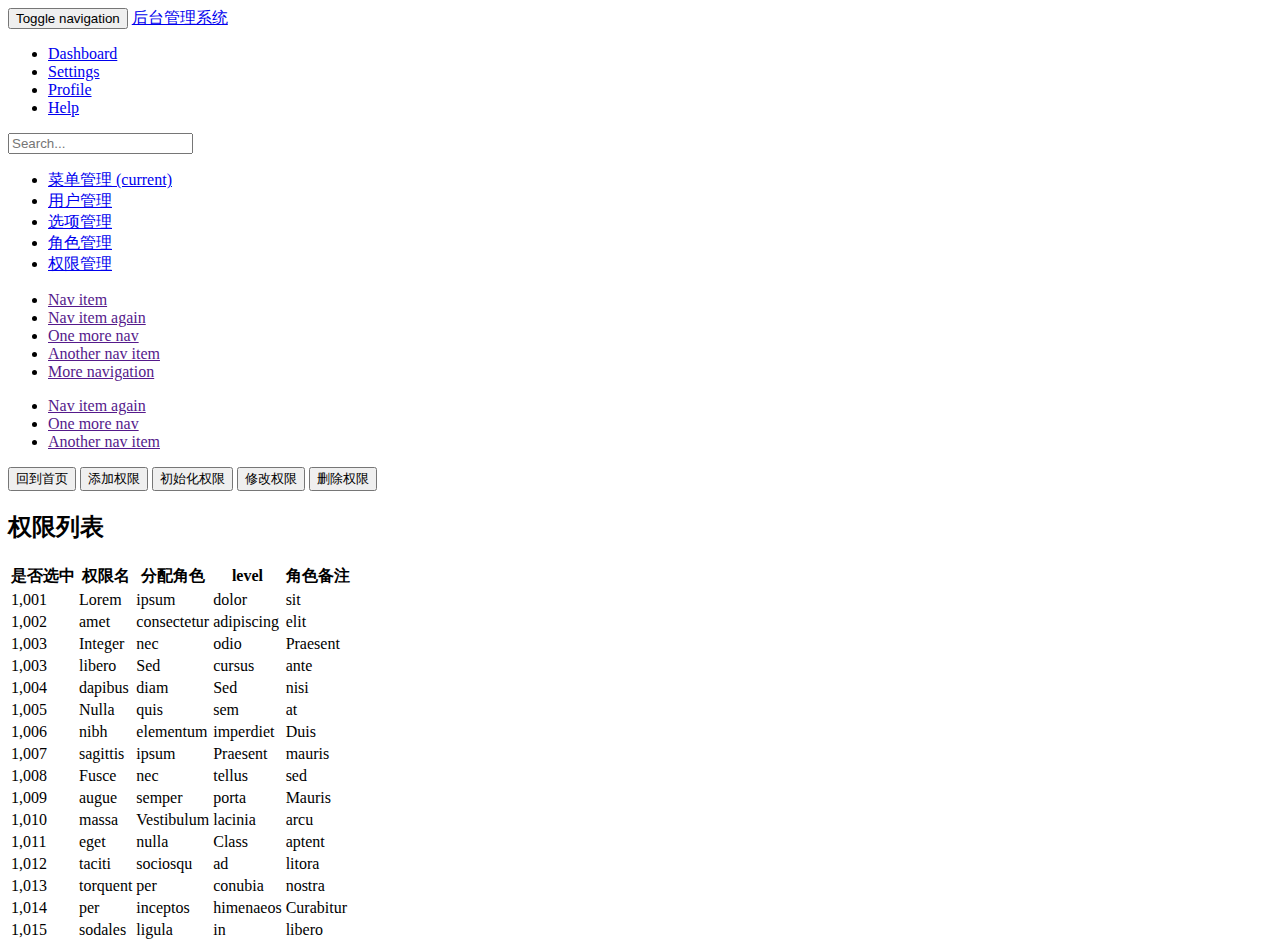
<file: nice-bbs-web/target/classes/templates/shiro/user/list.html>
<!DOCTYPE html>
<html lang="en"
      xmlns="http://www.w3.org/1999/xhtml"
      xmlns:th="http://www.thymeleaf.org">
<head>
    <meta charset="UTF-8">
    <title>后台管理系统</title>
    <link rel="stylesheet" th:href="@{/css/bootstrap.min.css}">
    <link rel="stylesheet" th:href="@{/css/dashboard/dashboard.css}">
</head>
<body>
<nav class="navbar navbar-inverse navbar-fixed-top">
    <div class="container-fluid">
        <div class="navbar-header">
            <button type="button" class="navbar-toggle collapsed" data-toggle="collapse" data-target="#navbar" aria-expanded="false" aria-controls="navbar">
                <span class="sr-only">Toggle navigation</span>
                <span class="icon-bar"></span>
                <span class="icon-bar"></span>
                <span class="icon-bar"></span>
            </button>
            <a class="navbar-brand" href="#">后台管理系统</a>
        </div>
        <div id="navbar" class="navbar-collapse collapse">
            <ul class="nav navbar-nav navbar-right">
                <li><a href="#">Dashboard</a></li>
                <li><a href="#">Settings</a></li>
                <li><a href="#">Profile</a></li>
                <li><a href="#">Help</a></li>
            </ul>
            <form class="navbar-form navbar-right">
                <input type="text" class="form-control" placeholder="Search...">
            </form>
        </div>
    </div>
</nav>

<div class="container-fluid">
    <div class="row">
        <div class="col-sm-3 col-md-2 sidebar">
            <ul class="nav nav-sidebar">
                <li><a href="#">菜单管理 <span class="sr-only">(current)</span></a></li>
                <li><a href="#">用户管理</a></li>
                <li><a href="#">选项管理</a></li>
                <li><a href="#">角色管理</a></li>
                <li class="active"><a href="#">权限管理</a></li>
            </ul>

            <ul class="nav nav-sidebar">
                <li><a href="">Nav item</a></li>
                <li><a href="">Nav item again</a></li>
                <li><a href="">One more nav</a></li>
                <li><a href="">Another nav item</a></li>
                <li><a href="">More navigation</a></li>
            </ul>
            <ul class="nav nav-sidebar">
                <li><a href="">Nav item again</a></li>
                <li><a href="">One more nav</a></li>
                <li><a href="">Another nav item</a></li>
            </ul>
        </div>
        <div class="col-sm-9 col-sm-offset-3 col-md-10 col-md-offset-2 main">
            <!-- Provides extra visual weight and identifies the primary action in a set of buttons -->
            <button type="button" class="btn btn-primary">回到首页</button>

            <!-- Indicates a successful or positive action -->
            <button type="button" class="btn btn-success">添加权限</button>

            <!-- Contextual button for informational alert messages -->
            <button type="button" class="btn btn-info">初始化权限</button>

            <!-- Indicates caution should be taken with this action -->
            <button type="button" class="btn btn-warning">修改权限</button>

            <!-- Indicates a dangerous or potentially negative action -->
            <button type="button" class="btn btn-danger">删除权限</button>

            <!-- Deemphasize a button by making it look like a link while maintaining button behavior -->
<!--            <button type="button" class="btn btn-link">（链接）Link</button>-->


            <h2 class="sub-header">权限列表</h2>
            <div class="table-responsive">
                <table class="table table-striped">
                    <thead>
                    <tr>
                        <th>是否选中</th>
                        <th>权限名</th>
                        <th>分配角色</th>
                        <th>level</th>
                        <th>角色备注</th>
                    </tr>
                    </thead>
                    <tbody>
                    <tr>
                        <td>1,001</td>
                        <td>Lorem</td>
                        <td>ipsum</td>
                        <td>dolor</td>
                        <td>sit</td>
                    </tr>
                    <tr>
                        <td>1,002</td>
                        <td>amet</td>
                        <td>consectetur</td>
                        <td>adipiscing</td>
                        <td>elit</td>
                    </tr>
                    <tr>
                        <td>1,003</td>
                        <td>Integer</td>
                        <td>nec</td>
                        <td>odio</td>
                        <td>Praesent</td>
                    </tr>
                    <tr>
                        <td>1,003</td>
                        <td>libero</td>
                        <td>Sed</td>
                        <td>cursus</td>
                        <td>ante</td>
                    </tr>
                    <tr>
                        <td>1,004</td>
                        <td>dapibus</td>
                        <td>diam</td>
                        <td>Sed</td>
                        <td>nisi</td>
                    </tr>
                    <tr>
                        <td>1,005</td>
                        <td>Nulla</td>
                        <td>quis</td>
                        <td>sem</td>
                        <td>at</td>
                    </tr>
                    <tr>
                        <td>1,006</td>
                        <td>nibh</td>
                        <td>elementum</td>
                        <td>imperdiet</td>
                        <td>Duis</td>
                    </tr>
                    <tr>
                        <td>1,007</td>
                        <td>sagittis</td>
                        <td>ipsum</td>
                        <td>Praesent</td>
                        <td>mauris</td>
                    </tr>
                    <tr>
                        <td>1,008</td>
                        <td>Fusce</td>
                        <td>nec</td>
                        <td>tellus</td>
                        <td>sed</td>
                    </tr>
                    <tr>
                        <td>1,009</td>
                        <td>augue</td>
                        <td>semper</td>
                        <td>porta</td>
                        <td>Mauris</td>
                    </tr>
                    <tr>
                        <td>1,010</td>
                        <td>massa</td>
                        <td>Vestibulum</td>
                        <td>lacinia</td>
                        <td>arcu</td>
                    </tr>
                    <tr>
                        <td>1,011</td>
                        <td>eget</td>
                        <td>nulla</td>
                        <td>Class</td>
                        <td>aptent</td>
                    </tr>
                    <tr>
                        <td>1,012</td>
                        <td>taciti</td>
                        <td>sociosqu</td>
                        <td>ad</td>
                        <td>litora</td>
                    </tr>
                    <tr>
                        <td>1,013</td>
                        <td>torquent</td>
                        <td>per</td>
                        <td>conubia</td>
                        <td>nostra</td>
                    </tr>
                    <tr>
                        <td>1,014</td>
                        <td>per</td>
                        <td>inceptos</td>
                        <td>himenaeos</td>
                        <td>Curabitur</td>
                    </tr>
                    <tr>
                        <td>1,015</td>
                        <td>sodales</td>
                        <td>ligula</td>
                        <td>in</td>
                        <td>libero</td>
                    </tr>
                    </tbody>
                </table>
            </div>
        </div>
    </div>
</div>
<script rel="script" type="javascript" th:src="@{/js/jquery-3.4.1.min.js}"></script>
<script rel="script" type="javascript" th:src="@{/js/bootstrap.min.js}"></script>
<!--<script rel="script" type="javascript" th:src="@{/js/vendor/holder.min.js}"></script>-->
</body>
</html>
</file>
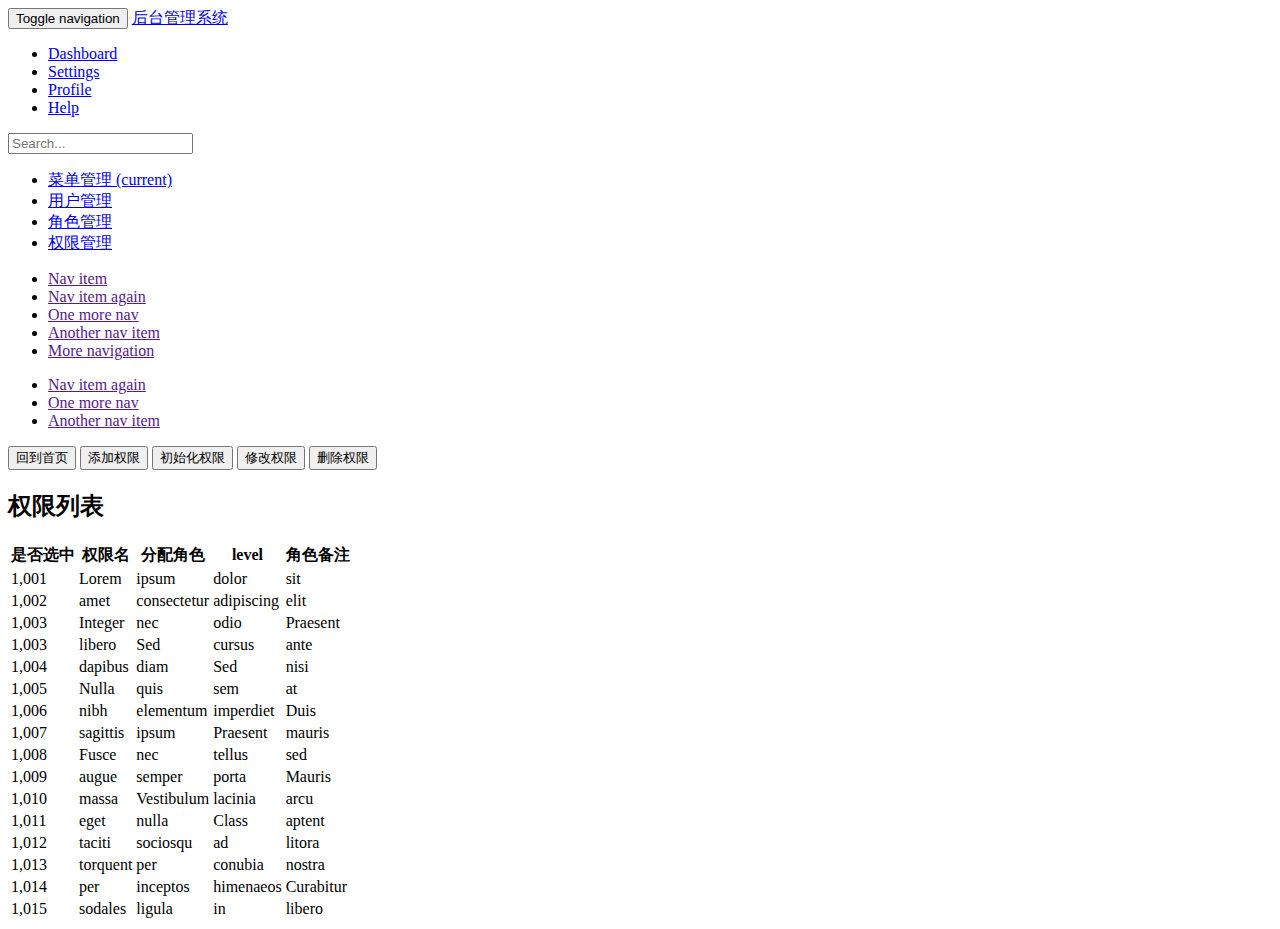
<file: nice-bbs-web/src/main/resources/templates/shiro/role/list.html>
<!DOCTYPE html>
<html lang="en"
      xmlns="http://www.w3.org/1999/xhtml"
      xmlns:th="http://www.thymeleaf.org">
<head>
    <meta charset="UTF-8">
    <title>后台管理系统</title>
    <link rel="stylesheet" th:href="@{/css/bootstrap.min.css}">
    <link rel="stylesheet" th:href="@{/css/dashboard/dashboard.css}">
</head>
<body>
<nav class="navbar navbar-inverse navbar-fixed-top">
    <div class="container-fluid">
        <div class="navbar-header">
            <button type="button" class="navbar-toggle collapsed" data-toggle="collapse" data-target="#navbar" aria-expanded="false" aria-controls="navbar">
                <span class="sr-only">Toggle navigation</span>
                <span class="icon-bar"></span>
                <span class="icon-bar"></span>
                <span class="icon-bar"></span>
            </button>
            <a class="navbar-brand" href="#">后台管理系统</a>
        </div>
        <div id="navbar" class="navbar-collapse collapse">
            <ul class="nav navbar-nav navbar-right">
                <li><a href="#">Dashboard</a></li>
                <li><a href="#">Settings</a></li>
                <li><a href="#">Profile</a></li>
                <li><a href="#">Help</a></li>
            </ul>
            <form class="navbar-form navbar-right">
                <input type="text" class="form-control" placeholder="Search...">
            </form>
        </div>
    </div>
</nav>

<div class="container-fluid">
    <div class="row">
        <div class="col-sm-3 col-md-2 sidebar">
            <ul class="nav nav-sidebar">
                <li><a href="#">菜单管理 <span class="sr-only">(current)</span></a></li>
                <li><a href="#">用户管理</a></li>
                <li><a href="#">角色管理</a></li>
                <li class="active"><a href="#">权限管理</a></li>
            </ul>

            <ul class="nav nav-sidebar">
                <li><a href="">Nav item</a></li>
                <li><a href="">Nav item again</a></li>
                <li><a href="">One more nav</a></li>
                <li><a href="">Another nav item</a></li>
                <li><a href="">More navigation</a></li>
            </ul>
            <ul class="nav nav-sidebar">
                <li><a href="">Nav item again</a></li>
                <li><a href="">One more nav</a></li>
                <li><a href="">Another nav item</a></li>
            </ul>
        </div>
        <div class="col-sm-9 col-sm-offset-3 col-md-10 col-md-offset-2 main">
            <!-- Provides extra visual weight and identifies the primary action in a set of buttons -->
            <button type="button" class="btn btn-primary">回到首页</button>

            <!-- Indicates a successful or positive action -->
            <button type="button" class="btn btn-success">添加权限</button>

            <!-- Contextual button for informational alert messages -->
            <button type="button" class="btn btn-info">初始化权限</button>

            <!-- Indicates caution should be taken with this action -->
            <button type="button" class="btn btn-warning">修改权限</button>

            <!-- Indicates a dangerous or potentially negative action -->
            <button type="button" class="btn btn-danger">删除权限</button>

            <!-- Deemphasize a button by making it look like a link while maintaining button behavior -->
<!--            <button type="button" class="btn btn-link">（链接）Link</button>-->


            <h2 class="sub-header">权限列表</h2>
            <div class="table-responsive">
                <table class="table table-striped">
                    <thead>
                    <tr>
                        <th>是否选中</th>
                        <th>权限名</th>
                        <th>分配角色</th>
                        <th>level</th>
                        <th>角色备注</th>
                    </tr>
                    </thead>
                    <tbody>
                    <tr>
                        <td>1,001</td>
                        <td>Lorem</td>
                        <td>ipsum</td>
                        <td>dolor</td>
                        <td>sit</td>
                    </tr>
                    <tr>
                        <td>1,002</td>
                        <td>amet</td>
                        <td>consectetur</td>
                        <td>adipiscing</td>
                        <td>elit</td>
                    </tr>
                    <tr>
                        <td>1,003</td>
                        <td>Integer</td>
                        <td>nec</td>
                        <td>odio</td>
                        <td>Praesent</td>
                    </tr>
                    <tr>
                        <td>1,003</td>
                        <td>libero</td>
                        <td>Sed</td>
                        <td>cursus</td>
                        <td>ante</td>
                    </tr>
                    <tr>
                        <td>1,004</td>
                        <td>dapibus</td>
                        <td>diam</td>
                        <td>Sed</td>
                        <td>nisi</td>
                    </tr>
                    <tr>
                        <td>1,005</td>
                        <td>Nulla</td>
                        <td>quis</td>
                        <td>sem</td>
                        <td>at</td>
                    </tr>
                    <tr>
                        <td>1,006</td>
                        <td>nibh</td>
                        <td>elementum</td>
                        <td>imperdiet</td>
                        <td>Duis</td>
                    </tr>
                    <tr>
                        <td>1,007</td>
                        <td>sagittis</td>
                        <td>ipsum</td>
                        <td>Praesent</td>
                        <td>mauris</td>
                    </tr>
                    <tr>
                        <td>1,008</td>
                        <td>Fusce</td>
                        <td>nec</td>
                        <td>tellus</td>
                        <td>sed</td>
                    </tr>
                    <tr>
                        <td>1,009</td>
                        <td>augue</td>
                        <td>semper</td>
                        <td>porta</td>
                        <td>Mauris</td>
                    </tr>
                    <tr>
                        <td>1,010</td>
                        <td>massa</td>
                        <td>Vestibulum</td>
                        <td>lacinia</td>
                        <td>arcu</td>
                    </tr>
                    <tr>
                        <td>1,011</td>
                        <td>eget</td>
                        <td>nulla</td>
                        <td>Class</td>
                        <td>aptent</td>
                    </tr>
                    <tr>
                        <td>1,012</td>
                        <td>taciti</td>
                        <td>sociosqu</td>
                        <td>ad</td>
                        <td>litora</td>
                    </tr>
                    <tr>
                        <td>1,013</td>
                        <td>torquent</td>
                        <td>per</td>
                        <td>conubia</td>
                        <td>nostra</td>
                    </tr>
                    <tr>
                        <td>1,014</td>
                        <td>per</td>
                        <td>inceptos</td>
                        <td>himenaeos</td>
                        <td>Curabitur</td>
                    </tr>
                    <tr>
                        <td>1,015</td>
                        <td>sodales</td>
                        <td>ligula</td>
                        <td>in</td>
                        <td>libero</td>
                    </tr>
                    </tbody>
                </table>
            </div>
        </div>
    </div>
</div>
<script rel="script" type="javascript" th:src="@{/js/jquery-3.4.1.min.js}"></script>
<script rel="script" type="javascript" th:src="@{/js/bootstrap.min.js}"></script>
<!--<script rel="script" type="javascript" th:src="@{/js/vendor/holder.min.js}"></script>-->
</body>
</html>
</file>
